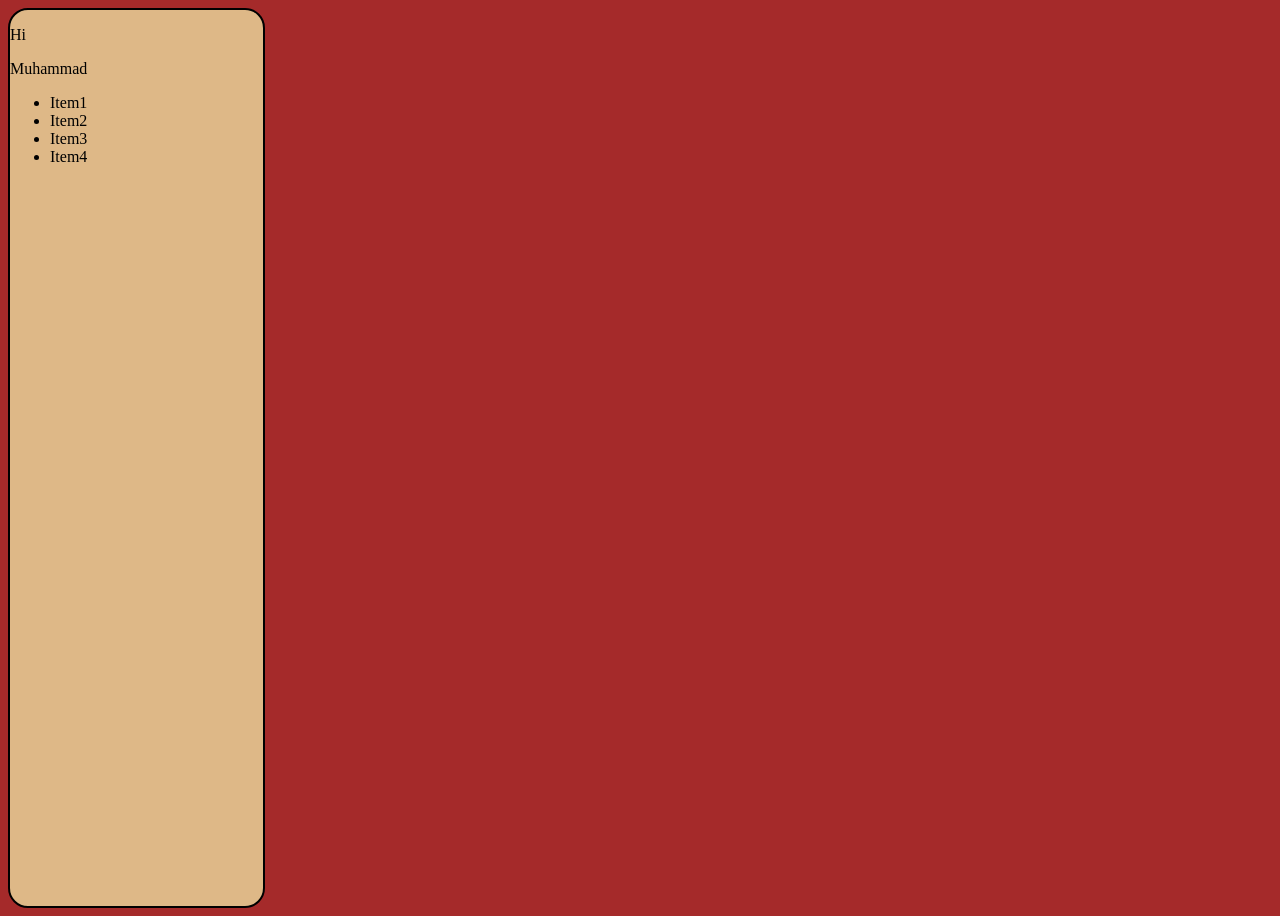
<file: question2/index.html>
<!DOCTYPE html>
<html lang="en">
<head>
    <meta charset="UTF-8">
    <meta name="viewport" content="width=device-width, initial-scale=1.0">
    <title>Question2</title>
    <link rel="stylesheet" href="style.css">
</head>
<body>
    <div class="side">
        <div class="header">
            <p>Hi</p>
            <p>Muhammad</p>
            <ul>
                <li>Item1</li>
                <li>Item2</li>
                <li>Item3</li>
                <li>Item4</li>
            </ul>
        </div>
    </div>
</body>
</html>
</file>
<file: question2/style.css>
body{
    height: 100vh;
    background-color: brown;
    display: flex;
    border: 100% solid black;
}

.side{
    border-radius: 20px;
    border: 2px solid black;
    width: 20%;
    background-color: burlywood;
    justify-content: space-between;
}

.header{
        justify-content: space-between;
        gap: 50px;
}
</file>
